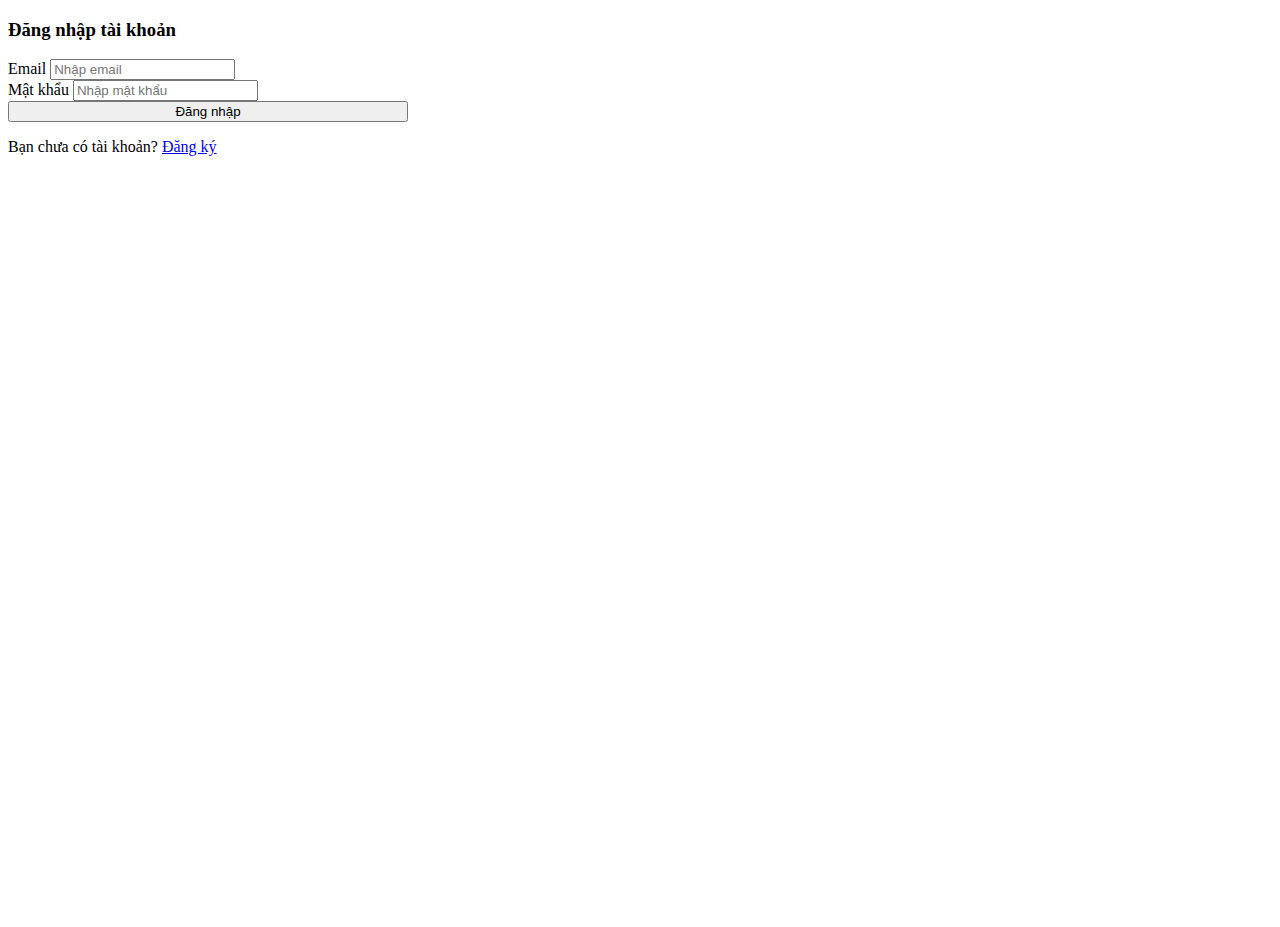
<file: login.html>
<!DOCTYPE html>
<html lang="en">
    <head>
        <meta charset="UTF-8"/>
        <meta name="viewport" content="width=devide-width, initial-scale=1.0" />
        <link href="https://cdn.jsdelivr.net/npm/bootstrap@5.0.2/dist/css/bootstrap.min.css" rel="stylesheet" integrity="sha384-EVSTQN3/azprG1Anm3QDgpJLIm9Nao0Yz1ztcQTwFspd3yD65VohhpuuCOmLASjC" crossorigin="anonymous">
        
        <title>Đăng nhập</title>
    </head>
    <body>
        <div 
            style="height: 100vh"
            class="container d-flex justify-content-center align-items-center"
        >
            <form style="width: 400px;">
                <h3 class="text-center">Đăng nhập tài khoản</h3>
                <!-- Email -->
                <div class="mb-3">
                    <label for="Email" class="form-label"
                    >Email</label>
                    <input 
                       type="text" 
                       class="form-control" 
                       id="Email" 
                       placeholder="Nhập email">
                </div>
                <!-- Mật khẩu -->
                <div class="mb-3">
                    <label for="password" class="form-label"
                    >Mật khẩu</label>
                    <input 
                       type="text" 
                       class="form-control" 
                       id="password" 
                       placeholder="Nhập mật khẩu">
                </div>
                <!--Nút đăng nhập-->
                <div>
                    <button 
                    style="width: 100%" 
                    class="btn btn-primary">Đăng nhập</button>
                </div>
                <p class="text-center mt-2">
                    Bạn chưa có tài khoản? <a href="./register.html">Đăng ký</a>
                </p>
            </form>
        </div>

    </body>
</html>
</file>
